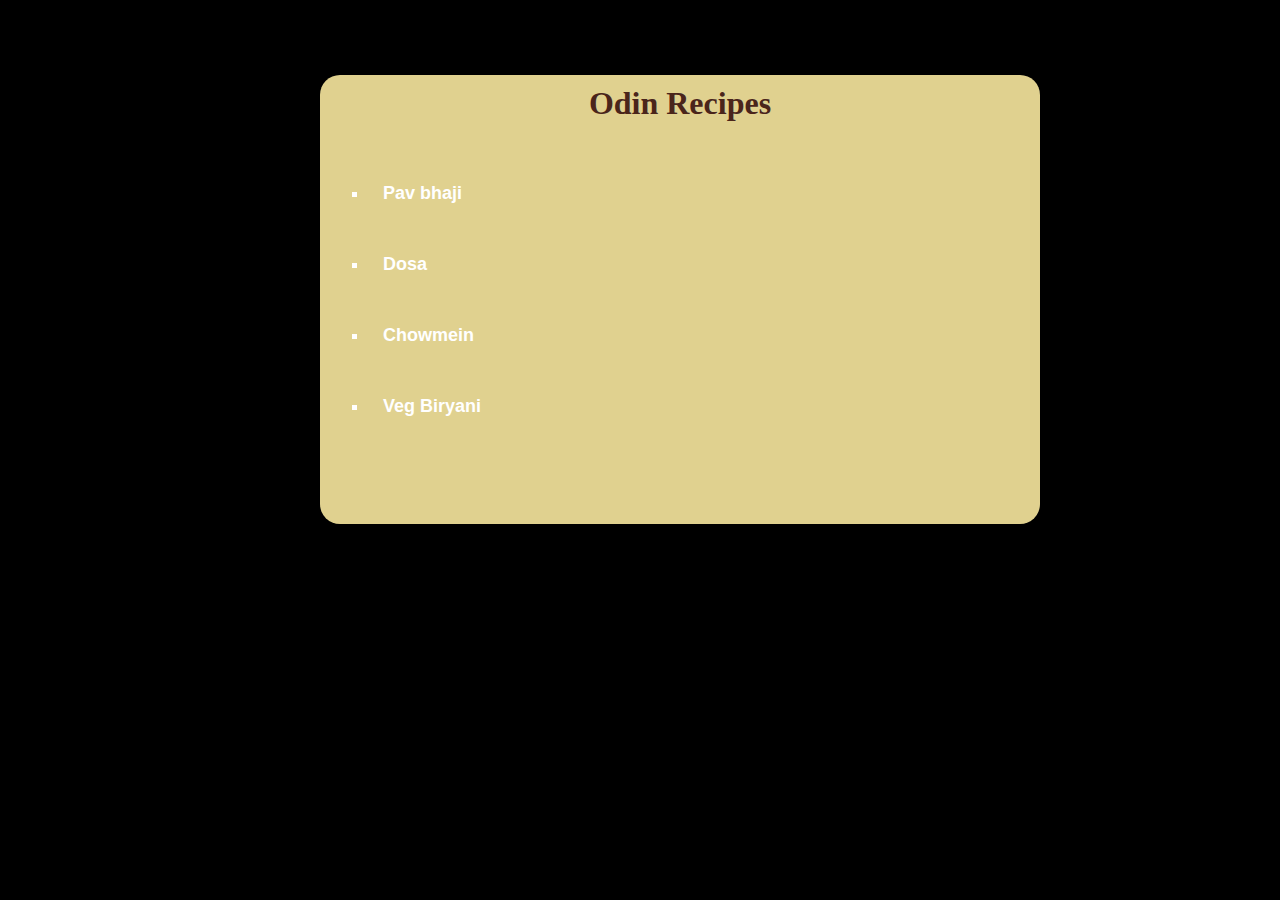
<file: index.html>
<!DOCTYPE html>
<html lang="en">
<head>
    <meta charset="UTF-8">
    <meta name="viewport" content="width=device-width, initial-scale=1.0">
    <title>Recipes</title>
    <link rel="stylesheet" href="recipes/style.css">
</head>
<body>
    <div class="background"><h1>Odin Recipes</h1>
    <ul>

        <div id="pav"> <li><a href="recipes/Pav Bhaji.html">Pav bhaji</a></li></div>
        <div id="dosa"> <li><a href="recipes/Dosa.html">Dosa</a></li></div>
        <div id="chow"> <li><a href="recipes/Chowmein.html">Chowmein</a></li></div>
         <div id="veg"><li><a href="recipes/Veg Biryani.html">Veg Biryani</a></li></div>
    </ul>

</div>

</body>
</html>
</file>
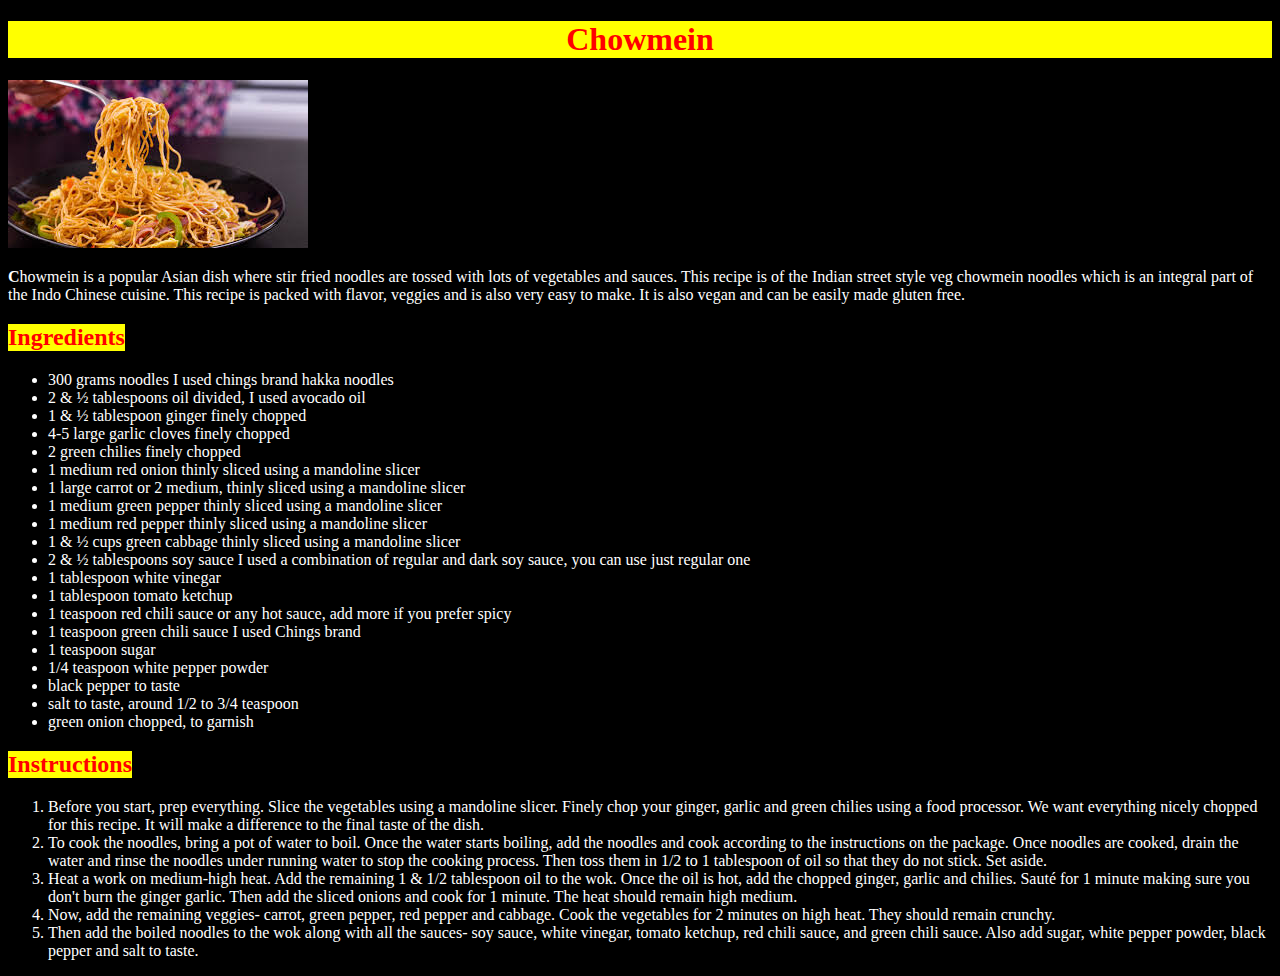
<file: recipes/Chowmein.html>
<!DOCTYPE html>
<html lang="en">


  <head>
    <meta charset="UTF-8">
    <title>Chowmein</title>
    <link rel="stylesheet" href="style-pavv.css">
  </head>



  <body>
    <h1>Chowmein</h1>

    <img src="[data-uri]" alt="Chowmein">

   <p> <strong>C</strong>howmein is a popular Asian dish where stir fried noodles are tossed with lots of vegetables and sauces. This recipe is of the Indian street style veg chowmein noodles which is an integral part of the Indo Chinese cuisine. This recipe is packed with flavor, veggies and is also very easy to make. It is also vegan and can be easily made gluten free.</p>
    <h2>Ingredients</h2>

    <ul>
        <li>300 grams noodles I used chings brand hakka noodles</li>
        <li>2 & ½ tablespoons oil divided, I used avocado oil</li>
        <li>1 & ½ tablespoon ginger finely chopped</li>
        <li>4-5 large garlic cloves finely chopped</li>
        <li>2 green chilies finely chopped</li>
        <li>1 medium red onion thinly sliced using a mandoline slicer</li>
        <li>1 large carrot or 2 medium, thinly sliced using a mandoline slicer</li>
        <li>1 medium green pepper thinly sliced using a mandoline slicer</li>
        <li>1 medium red pepper thinly sliced using a mandoline slicer</li>
        <li>1 & ½ cups green cabbage thinly sliced using a mandoline slicer</li>
        <li>2 & ½ tablespoons soy sauce I used a combination of regular and dark soy sauce, you can use just regular one</li>
        <li>1 tablespoon white vinegar</li>
        <li>1 tablespoon tomato ketchup</li>
        <li>1 teaspoon red chili sauce or any hot sauce, add more if you prefer spicy</li>
        <li>1 teaspoon green chili sauce I used Chings brand</li>
        <li>1 teaspoon sugar</li>
        <li>1/4 teaspoon white pepper powder</li>
        <li>black pepper to taste</li>
        <li>salt to taste, around 1/2 to 3/4 teaspoon</li>
        <li>green onion chopped, to garnish</li>
    </ul>

    <h2>Instructions</h2>

    <ol>
        <li>Before you start, prep everything. Slice the vegetables using a mandoline slicer. Finely chop your ginger, garlic and green chilies using a food processor. We want everything nicely chopped for this recipe. It will make a difference to the final taste of the dish. </li>
        <li>To cook the noodles, bring a pot of water to boil. Once the water starts boiling, add the noodles and cook according to the instructions on the package. Once noodles are cooked, drain the water and rinse the noodles under running water to stop the cooking process. Then toss them in 1/2 to 1 tablespoon of oil so that they do not stick. Set aside.</li>
        <li>Heat a work on medium-high heat. Add the remaining 1 & 1/2 tablespoon oil to the wok. Once the oil is hot, add the chopped ginger, garlic and chilies. Sauté for 1 minute making sure you don't burn the ginger garlic. Then add the sliced onions and cook for 1 minute. The heat should remain high medium.</li>
        <li>Now, add the remaining veggies- carrot, green pepper, red pepper and cabbage. Cook the vegetables for 2 minutes on high heat. They should remain crunchy. </li>
        <li>Then add the boiled noodles to the wok along with all the sauces- soy sauce, white vinegar, tomato ketchup, red chili sauce, and green chili sauce. Also add sugar, white pepper powder, black pepper and salt to taste.</li>

  </body>
</html>
</file>
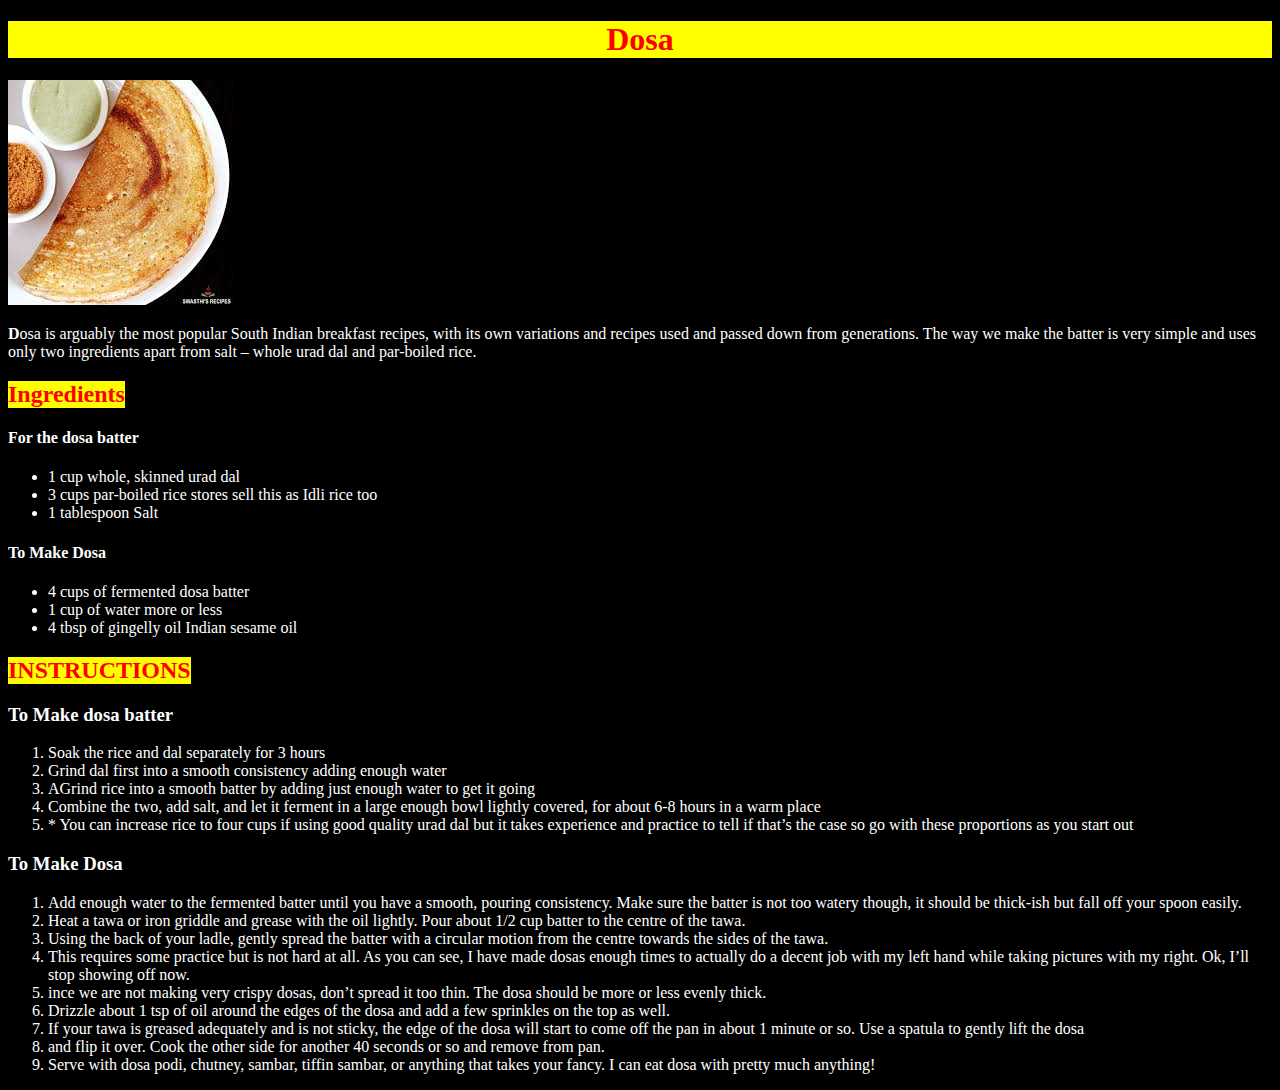
<file: recipes/Dosa.html>
<!DOCTYPE html>
<html lang="en">


  <head>
    <meta charset="UTF-8">
    <title>Dosa</title>
    <link rel="stylesheet" href="style-pavv.css">
  </head>



  <body>
    <h1>Dosa</h1>

    <img src="[data-uri]" alt="Dosa">

   <p> <strong>D</strong>osa is arguably the most popular South Indian breakfast recipes, with its own variations and recipes used and passed down from generations. The way we make the batter is very simple and uses only two ingredients apart from salt – whole urad dal and par-boiled rice. </p>
    <h2>Ingredients</h2>

    <h4>For the dosa batter</h4>
    <ul>
        <li>1 cup whole, skinned urad dal</li>
        <li>3 cups par-boiled rice stores sell this as Idli rice too</li>
        <li>1 tablespoon Salt</li>
    </ul>

    
    <h4>To Make Dosa</h4>
    <ul>
        <li>4 cups of fermented dosa batter</li>
        <li>1 cup of water more or less</li>
        <li>4 tbsp of gingelly oil Indian sesame oil</li>
    </ul>

    <h2>INSTRUCTIONS</h2>

    <h3>To Make dosa batter</h3>
    <ol>
        <li>Soak the rice and dal separately for 3 hours </li>
        <li>Grind dal first into a smooth consistency adding enough water</li>
        <li>AGrind rice into a smooth batter by adding just enough water to get it going</li>
        <li>Combine the two, add salt, and let it ferment in a large enough bowl lightly covered, for about 6-8 hours in a warm place </li>
        <li>* You can increase rice to four cups if using good quality urad dal but it takes experience and practice to tell if that’s the case so go with these proportions as you start out</li>
    </ol>

    <h3>To Make Dosa</h3>
    <ol>
        <li>Add enough water to the fermented batter until you have a smooth, pouring consistency. Make sure the batter is not too watery though, it should be thick-ish but fall off your spoon easily.</li>
        <li>Heat a tawa or iron griddle and grease with the oil lightly. Pour about 1/2 cup batter to the centre of the tawa.</li>
        <li>Using the back of your ladle, gently spread the batter with a circular motion from the centre towards the sides of the tawa.</li>
        <li>This requires some practice but is not hard at all. As you can see, I have made dosas enough times to actually do a decent job with my left hand while taking pictures with my right. Ok, I’ll stop showing off now.</li>
        <li>ince we are not making very crispy dosas, don’t spread it too thin. The dosa should be more or less evenly thick.</li>
        <li>Drizzle about 1 tsp of oil around the edges of the dosa and add a few sprinkles on the top as well.</li>
        <li>If your tawa is greased adequately and is not sticky, the edge of the dosa will start to come off the pan in about 1 minute or so. Use a spatula to gently lift the dosa</li>
        <li>and flip it over. Cook the other side for another 40 seconds or so and remove from pan.
        </li>
        <li>Serve with dosa podi, chutney, sambar, tiffin sambar, or anything that takes your fancy. I can eat dosa with pretty much anything!</li>
    </ol>

  </body>
</html>
</file>
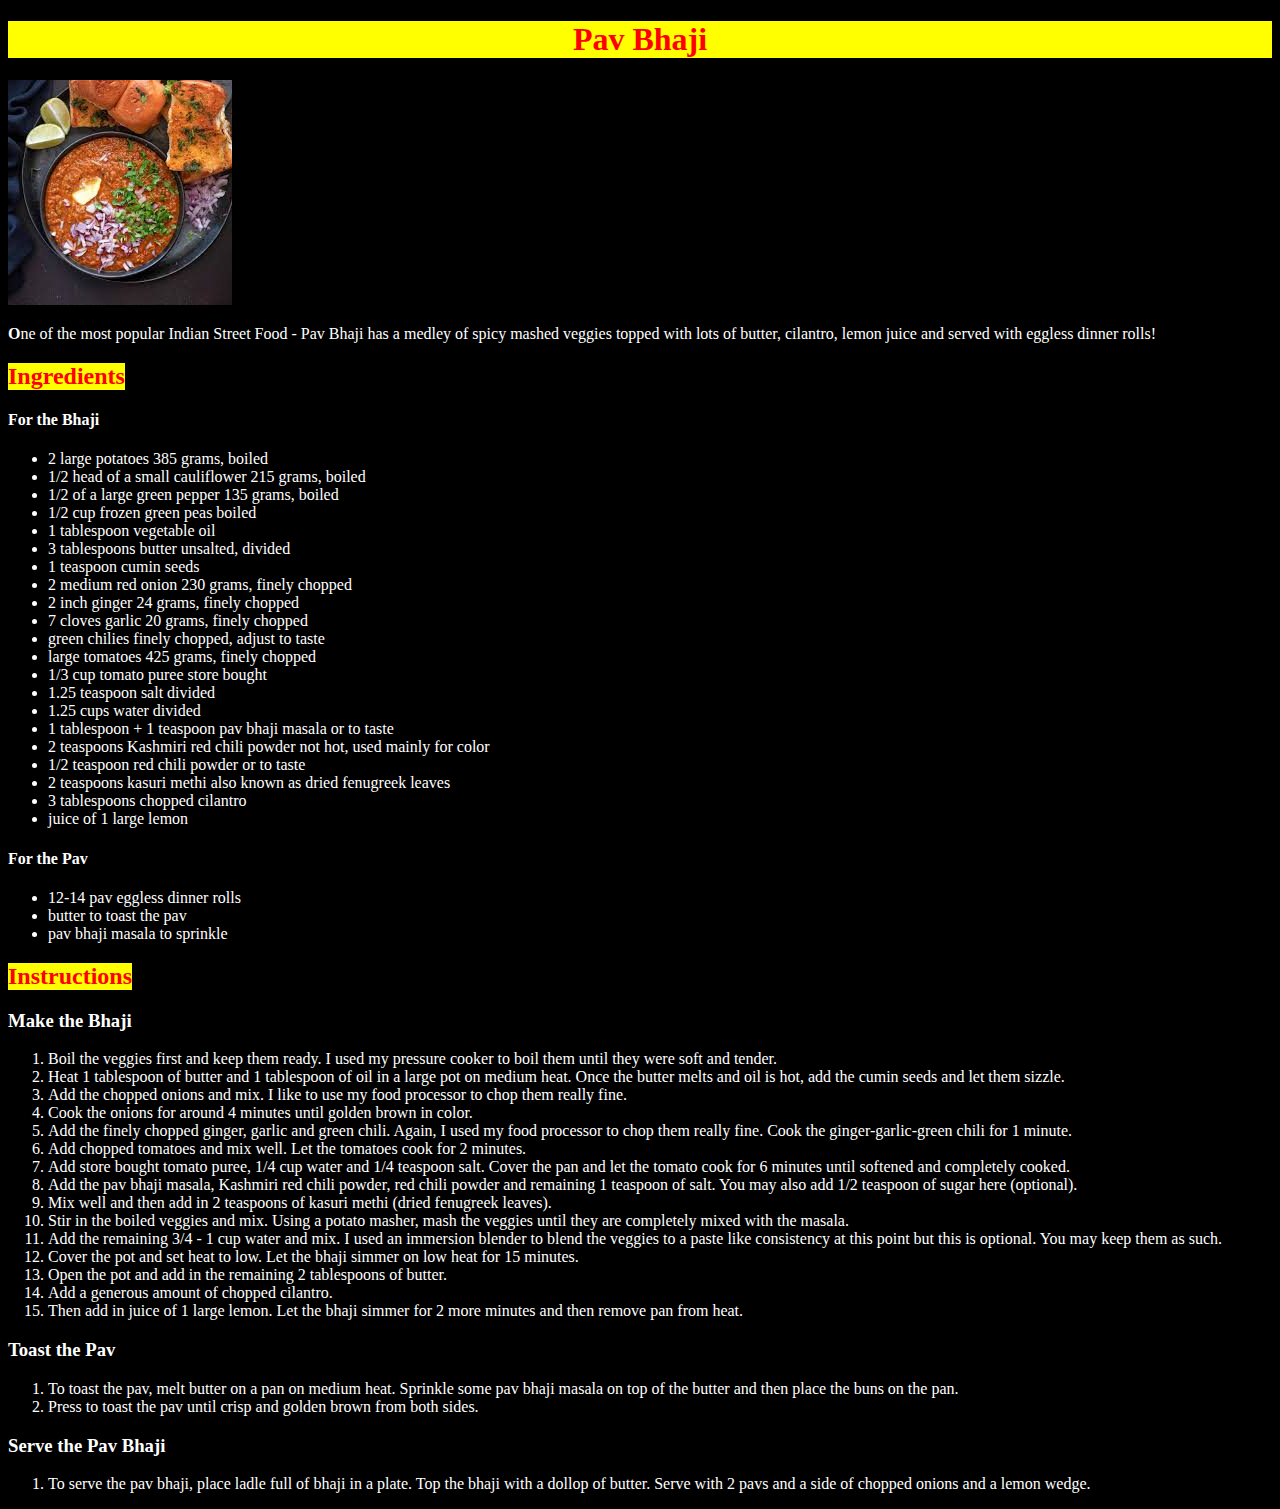
<file: recipes/Pav Bhaji.html>
<!DOCTYPE html>
<html lang="en">


  <head>
    <meta charset="UTF-8">
    <title>Pav Bhaji</title>
    <link rel="stylesheet" href="style-pavv.css">
  </head>



  <body>
    <h1>Pav Bhaji</h1>

    <img src="[data-uri]" alt="Pav bhaji">

   <p> <strong>O</strong>ne of the most popular Indian Street Food - Pav Bhaji has a medley of spicy mashed veggies topped with lots of butter, cilantro, lemon juice and served with eggless dinner rolls! </p>
    <h2>Ingredients</h2>

    <h4>For the Bhaji</h4>
    <ul>
        <li>2 large potatoes 385 grams, boiled</li>
        <li>1/2 head of a small cauliflower 215 grams, boiled</li>
        <li>1/2 of a large green pepper 135 grams, boiled</li>
        <li>1/2 cup frozen green peas boiled</li>
        <li>1 tablespoon vegetable oil</li>
        <li>3 tablespoons butter unsalted, divided</li>
        <li>1 teaspoon cumin seeds</li>
        <li>2 medium red onion 230 grams, finely chopped</li>
        <li>2 inch ginger 24 grams, finely chopped</li>
        <li>7 cloves garlic 20 grams, finely chopped</li>
        <li>green chilies finely chopped, adjust to taste</li>
        <li>large tomatoes 425 grams, finely chopped</li>
        <li>1/3 cup tomato puree store bought</li>
        <li>1.25 teaspoon salt divided</li>
        <li>1.25 cups water divided</li>
        <li>1 tablespoon + 1 teaspoon pav bhaji masala or to taste</li>
        <li>2 teaspoons Kashmiri red chili powder not hot, used mainly for color</li>
        <li>1/2 teaspoon red chili powder or to taste</li>
        <li>2 teaspoons kasuri methi also known as dried fenugreek leaves</li>
        <li>3 tablespoons chopped cilantro</li>
        <li>juice of 1 large lemon</li>
    </ul>

    
    <h4>For the Pav</h4>
    <ul>
        <li>12-14 pav eggless dinner rolls</li>
        <li>butter to toast the pav</li>
        <li>pav bhaji masala to sprinkle</li>
    </ul>

    <h2>Instructions</h2>

    <h3>Make the Bhaji</h3>
    <ol>
        <li>Boil the veggies first and keep them ready. I used my pressure cooker to boil them until they were soft and tender. </li>
        <li>Heat 1 tablespoon of butter and 1 tablespoon of oil in a large pot on medium heat. Once the butter melts and oil is hot, add the cumin seeds and let them sizzle.</li>
        <li>Add the chopped onions and mix. I like to use my food processor to chop them really fine.</li>
        <li>Cook the onions for around 4 minutes until golden brown in color. </li>
        <li>Add the finely chopped ginger, garlic and green chili. Again, I used my food processor to chop them really fine. Cook the ginger-garlic-green chili for 1 minute.</li>
        <li>Add chopped tomatoes and mix well. Let the tomatoes cook for 2 minutes.</li>
        <li>Add store bought tomato puree, 1/4 cup water and 1/4 teaspoon salt. Cover the pan and let the tomato cook for 6 minutes until softened and completely cooked.</li>
        <li>Add the pav bhaji masala, Kashmiri red chili powder, red chili powder and remaining 1 teaspoon of salt. You may also add 1/2 teaspoon of sugar here (optional).</li>
        <li>Mix well and then add in 2 teaspoons of kasuri methi (dried fenugreek leaves).</li>
        <li>Stir in the boiled veggies and mix. Using a potato masher, mash the veggies until they are completely mixed with the masala.</li>
        <li>Add the remaining 3/4 - 1 cup water and mix. I used an immersion blender to blend the veggies to a paste like consistency at this point but this is optional. You may keep them as such.</li>
        <li>Cover the pot and set heat to low. Let the bhaji simmer on low heat for 15 minutes.</li>
        <li>Open the pot and add in the remaining 2 tablespoons of butter.</li>
        <li>Add a generous amount of chopped cilantro.</li>
        <li>Then add in juice of 1 large lemon. Let the bhaji simmer for 2 more minutes and then remove pan from heat.</li>
    </ol>

    <h3>Toast the Pav</h3>
    <ol>
        <li>To toast the pav, melt butter on a pan on medium heat. Sprinkle some pav bhaji masala on top of the butter and then place the buns on the pan.</li>
        <li>Press to toast the pav until crisp and golden brown from both sides.</li>
    </ol>

    <h3>Serve the Pav Bhaji</h3>
    <ol>
        <li>To serve the pav bhaji, place ladle full of bhaji in a plate. Top the bhaji with a dollop of butter. Serve with 2 pavs and a side of chopped onions and a lemon wedge.</li>
    </ol>

  </body>
</html>
</file>
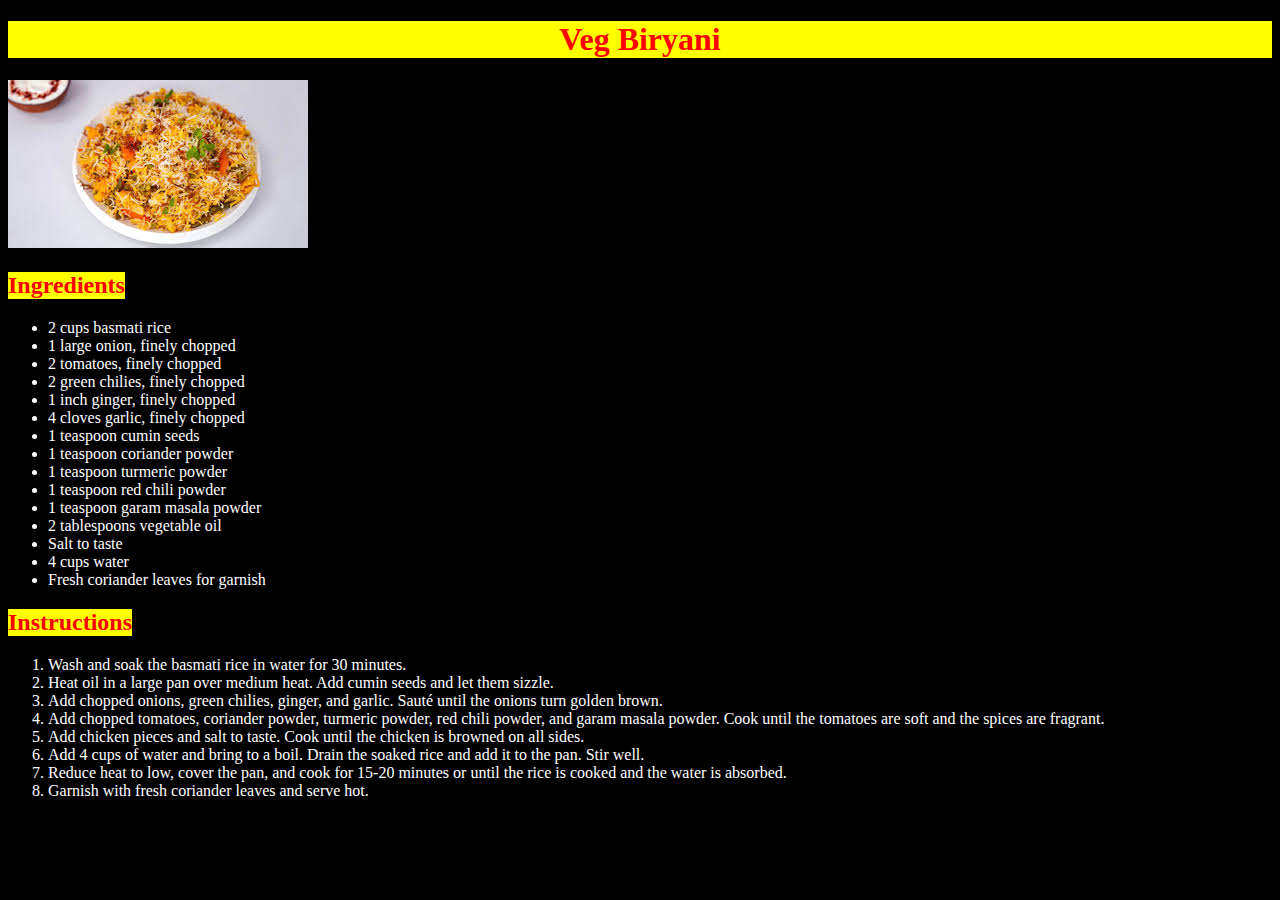
<file: recipes/Veg Biryani.html>
<!DOCTYPE html>
<html lang="en">
<head>
    <meta charset="UTF-8">
    <meta name="viewport" content="width=device-width, initial-scale=1.0">
    <title>veg Biryani Recipe</title>
    <link rel="stylesheet" href="style-pavv.css">
</head>
<body>
    <h1>Veg Biryani</h1>

    <img src="[data-uri]" alt="Veg Biryani Image">
    <div><h2>Ingredients</h2></div>
    <ul>
        <li>2 cups basmati rice</li>
        <li>1 large onion, finely chopped</li>
        <li>2 tomatoes, finely chopped</li>
        <li>2 green chilies, finely chopped</li>
        <li>1 inch ginger, finely chopped</li>
        <li>4 cloves garlic, finely chopped</li>
        <li>1 teaspoon cumin seeds</li>
        <li>1 teaspoon coriander powder</li>
        <li>1 teaspoon turmeric powder</li>
        <li>1 teaspoon red chili powder</li>
        <li>1 teaspoon garam masala powder</li>
        <li>2 tablespoons vegetable oil</li>
        <li>Salt to taste</li>
        <li>4 cups water</li>
        <li>Fresh coriander leaves for garnish</li>
    </ul>
    <h2>Instructions</h2>
    <ol>
        <li>Wash and soak the basmati rice in water for 30 minutes.</li>
        <li>Heat oil in a large pan over medium heat. Add cumin seeds and let them sizzle.</li>
        <li>Add chopped onions, green chilies, ginger, and garlic. Sauté until the onions turn golden brown.</li>
        <li>Add chopped tomatoes, coriander powder, turmeric powder, red chili powder, and garam masala powder. Cook until the tomatoes are soft and the spices are fragrant.</li>
        <li>Add chicken pieces and salt to taste. Cook until the chicken is browned on all sides.</li>
        <li>Add 4 cups of water and bring to a boil. Drain the soaked rice and add it to the pan. Stir well.</li>
        <li>Reduce heat to low, cover the pan, and cook for 15-20 minutes or until the rice is cooked and the water is absorbed.</li>
        <li>Garnish with fresh coriander leaves and serve hot.</li>
    </ol>
</file>
<file: recipes/style.css>
body{
    margin: 75px 25%;
    background-color: black;
}
.background{
    height: auto;
    width: 700px;
    background-color: #e0d18f;
    color: white;
    padding: 10px;
    border-radius:20px;
    padding-bottom: 48.440px;
}
h1{
    text-align: center;
    margin-top: 0;
    color: #4a251b;
}

a{
    text-decoration: none;
    color: rgb(255, 255, 255);
    font-weight: bold;
    font-size: large;
    font-family: Arial, Helvetica, sans-serif;

}

ul{
    display:block;
    background-image: url("https://images.rawpixel.com/image_800/cHJpdmF0ZS9sci9pbWFnZXMvd2Vic2l0ZS8yMDIyLTA1L3B4MTM2OTgxMy1pbWFnZS1rd3Z4eHA5MS5qcGc.jpg");
    margin: 18px ;
    border-radius: 20px;
    padding: 5px 0 5px 0;
    list-style-type: square;
}

li{
    margin-bottom: 8px;
    padding: 15px;
    width: fit-content;
    margin: 20px;
}
</file>
<file: recipes/style-pavv.css>
*{
    color:white;
}
body{
    background-color: black;
    border: 2px;    
    border-color: aqua;
}

h1{
    background-color: black;
    color: rgb(90, 235, 54);
    text-align: center;
    background-color: yellow;
    color: #ff0000;
}

img{
    height: auto;
    width: auto;
    border: 2px;
    border-color: aliceblue;

}
 
h2{
    width: max-content;
    background-color: yellow;
    color: #ff0000;
}
</file>
